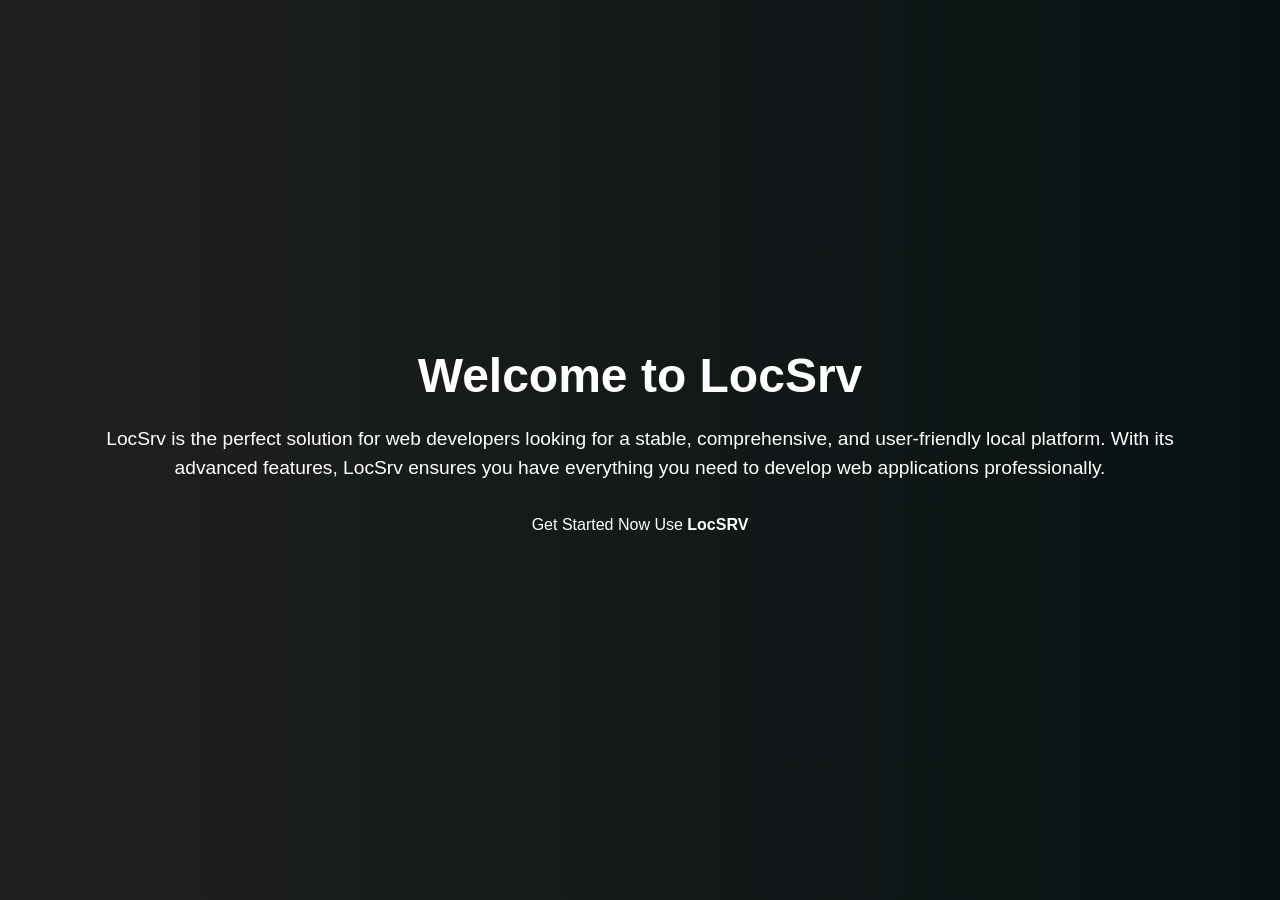
<file: htdocs/index.html>
<!DOCTYPE html>
<html lang="en">

<head>
    <meta charset="UTF-8">
    <meta name="viewport" content="width=device-width, initial-scale=1.0">
    <meta http-equiv="X-UA-Compatible" content="ie=edge">
    <title>Welcome to LocSrv</title>
    <link href="https://cdn.jsdelivr.net/npm/bootstrap@5.3.0-alpha1/dist/css/bootstrap.min.css" rel="stylesheet">
    <style>
        body {
            background: linear-gradient(to right, #202021, #081212);
            color: white;
            font-family: 'Arial', sans-serif;
        }

        .hero-section {
            height: 100vh;
            display: flex;
            align-items: center;
            justify-content: center;
            text-align: center;
        }

        .hero-title {
            font-size: 3rem;
            font-weight: 700;
            margin-bottom: 20px;
        }

        .hero-description {
            font-size: 1.2rem;
            margin-bottom: 30px;
        }
    </style>
</head>

<body>

    <section class="hero-section">
        <div class="container">
            <h1 class="hero-title">Welcome to <span class="fw-bold">LocSrv</span></h1>
            <p class="hero-description">LocSrv is the perfect solution for web developers looking for a stable, comprehensive, and user-friendly local platform. With its advanced features, LocSrv ensures you have everything you need to develop web applications professionally.</p>
            <p class="text-white">Get Started Now Use <span class="fw-bold">LocSRV</span></p>
        </div>
    </section>

    <script src="https://cdn.jsdelivr.net/npm/bootstrap@5.3.0-alpha1/dist/js/bootstrap.bundle.min.js"></script>
</body>

</html>
</file>
